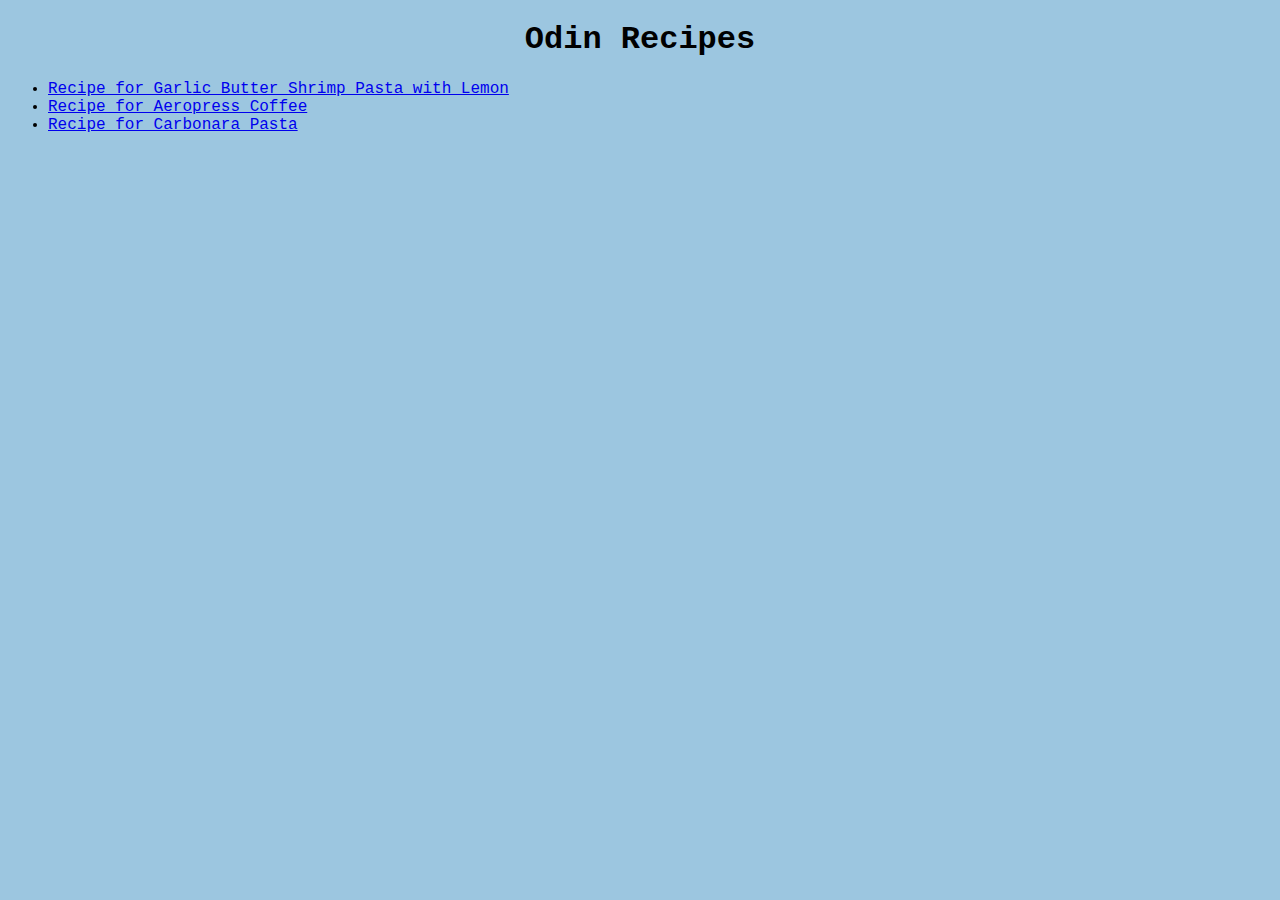
<file: index.html>
<!DOCTYPE html>
<html lang="en">
    <head>
        <meta charset="utf-8">
        <link rel="stylesheet" href="styles.css">
        <title>Odin Recipes</title>
    </head>

    <body>
        <h1>Odin Recipes</h1>
        <ul>
            <li><a href="recipes/garlicButterShrimpPastaWithLemon.html">Recipe for Garlic Butter Shrimp Pasta with Lemon</a></li>
            <li><a href="recipes/coffee.html">Recipe for Aeropress Coffee</a></li>
            <li><a href="recipes/carbonara.html">Recipe for Carbonara Pasta</a></li>
        </ul>
        
    </body>
</html>
</file>
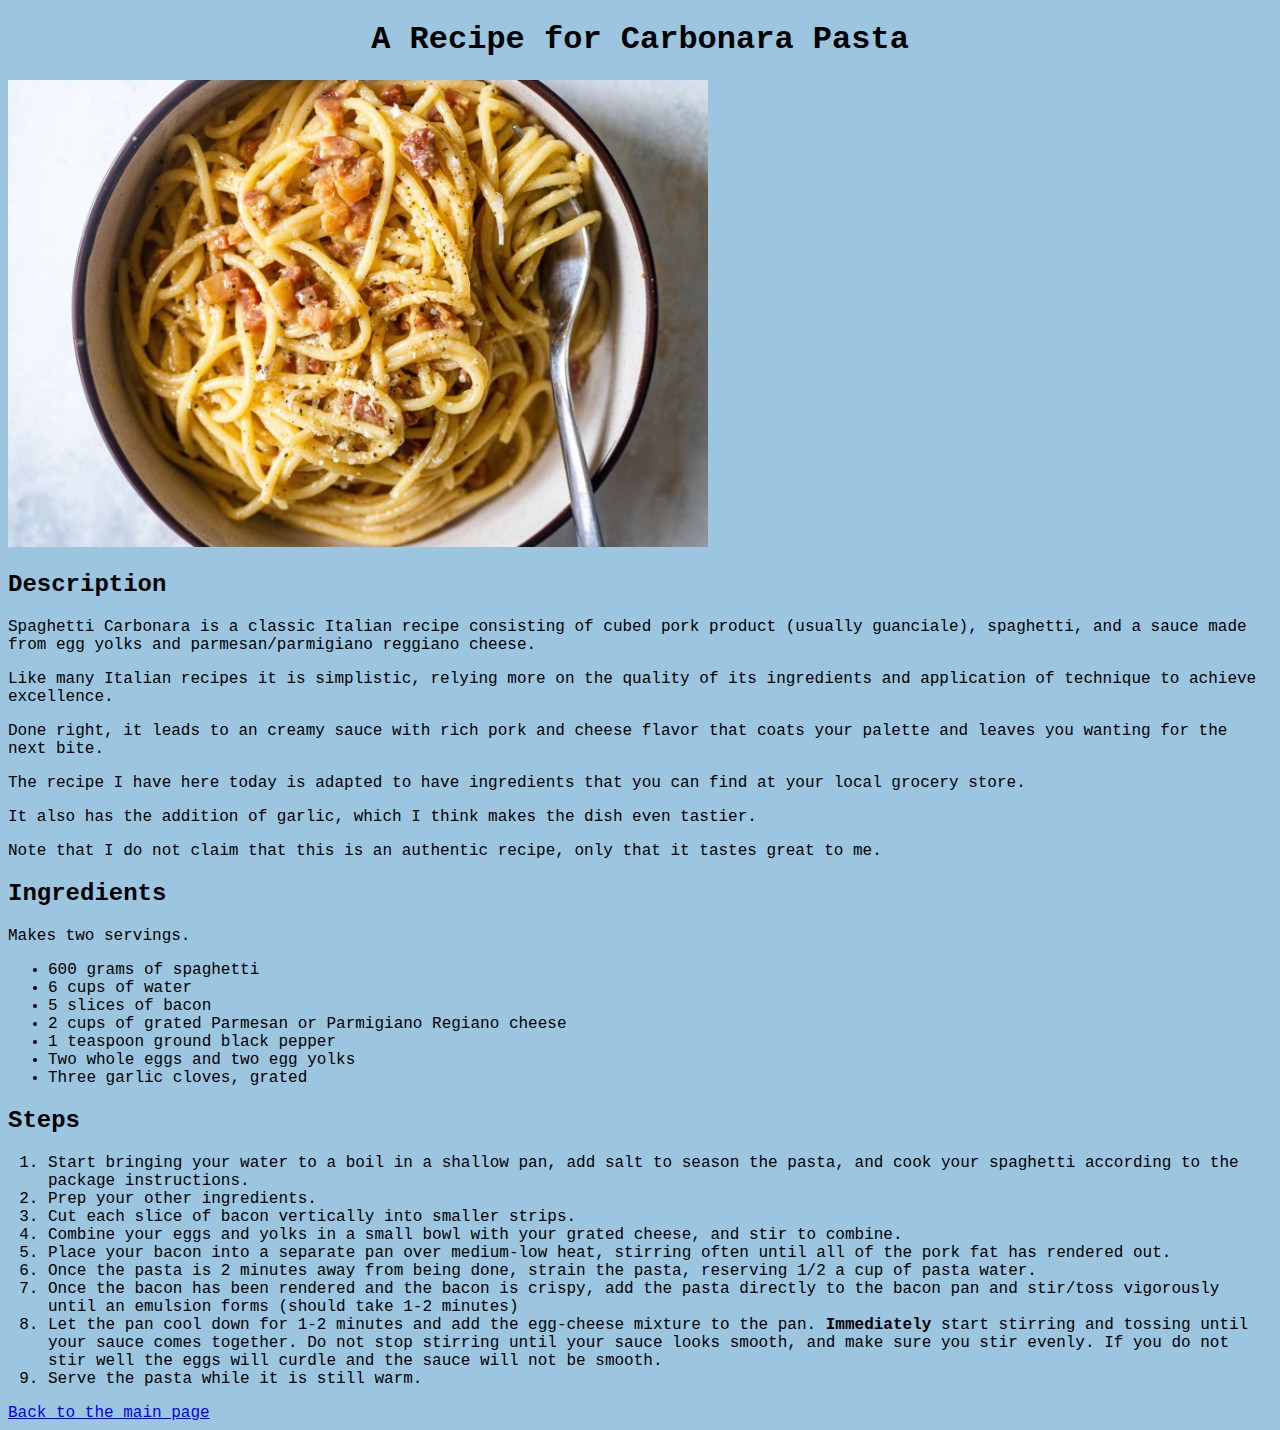
<file: recipes/carbonara.html>
<!DOCTYPE html>
<html lang="en">
<head>
    <meta charset="UTF-8">
    <meta http-equiv="X-UA-Compatible" content="IE=edge">
    <meta name="viewport" content="width=device-width, initial-scale=1.0">
    <link rel="stylesheet" href="../styles.css">
    <title>A Recipe for Carbonara Pasta</title>
</head>
<body>
    <h1>A Recipe for Carbonara Pasta</h1>
    <img src="../images/carbonara.jpg" alt="An image of spaghetti carbonara on a plate.">

    <h2>Description</h2>
    <p>Spaghetti Carbonara is a classic Italian recipe consisting of cubed pork product (usually guanciale), spaghetti, and a sauce made from egg yolks and parmesan/parmigiano reggiano cheese.</p>
    <p>Like many Italian recipes it is simplistic, relying more on the quality of its ingredients and application of technique to achieve excellence. </p>
    <p>Done right, it leads to an creamy sauce with rich pork and cheese flavor that coats your palette and leaves you wanting for the next bite.</p>
    <p>The recipe I have here today is adapted to have ingredients that you can find at your local grocery store.</p>
    <p>It also has the addition of garlic, which I think makes the dish even tastier.</p>
    <p>Note that I do not claim that this is an authentic recipe, only that it tastes great to me.</p>

    <h2>Ingredients</h2>
    <p>Makes two servings.</p>
    <ul>
        <li>600 grams of spaghetti</li>
        <li>6 cups of water</li>
        <li>5 slices of bacon</li>
        <li>2 cups of grated Parmesan or Parmigiano Regiano cheese</li>
        <li>1 teaspoon ground black pepper</li>
        <li>Two whole eggs and two egg yolks</li>
        <li>Three garlic cloves, grated</li>
    </ul>

    <h2>Steps</h2>
    <ol>
        <li>Start bringing your water to a boil in a shallow pan, add salt to season the pasta, and cook your spaghetti according to the package instructions. </li>
        <li>Prep your other ingredients.</li>
        <li>Cut each slice of bacon vertically into smaller strips. </li>
        <li>Combine your eggs and yolks in a small bowl with your grated cheese, and stir to combine. </li>
        <li>Place your bacon into a separate pan over medium-low heat, stirring often until all of the pork fat has rendered out.</li>
        <li>Once the pasta is 2 minutes away from being done, strain the pasta, reserving 1/2 a cup of pasta water. </li>
        <li>Once the bacon has been rendered and the bacon is crispy, add the pasta directly to the bacon pan and stir/toss vigorously until an emulsion forms (should take 1-2 minutes)  </li>
        <li>Let the pan cool down for 1-2 minutes and add the egg-cheese mixture to the pan. <strong>Immediately</strong> start stirring and tossing until your sauce comes together. Do not stop stirring until your sauce looks smooth, and make sure you stir evenly. If you do not stir well the eggs will curdle and the sauce will not be smooth. </li>
        <li>Serve the pasta while it is still warm. </li>
    </ol>

    <a href="..\index.html">Back to the main page</a>
</body>
</html>
</file>
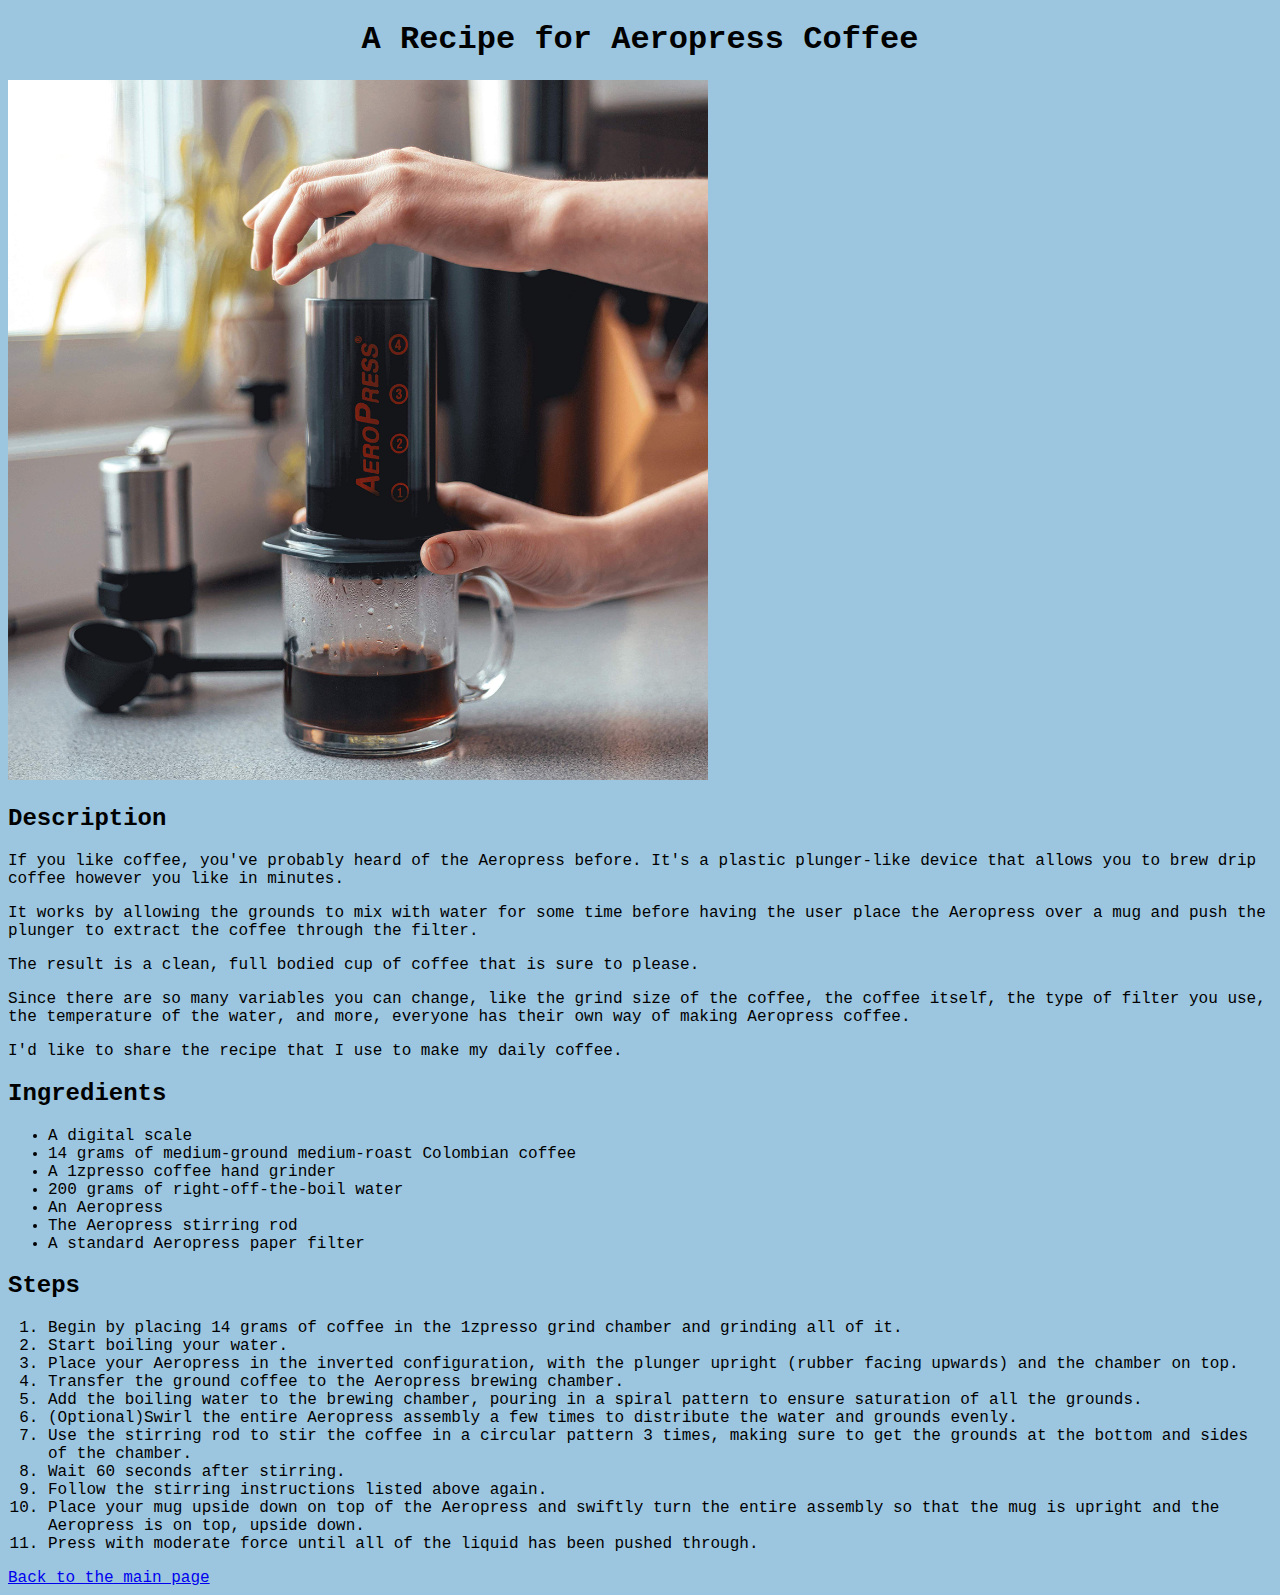
<file: recipes/coffee.html>
<!DOCTYPE html>
<html lang="en">
<head>
    <meta charset="UTF-8">
    <meta http-equiv="X-UA-Compatible" content="IE=edge">
    <meta name="viewport" content="width=device-width, initial-scale=1.0">
    <link rel="stylesheet" href="../styles.css">
    <title>A Recipe for Aeropress Coffee</title>
</head>
<body>
    <h1>A Recipe for Aeropress Coffee</h1>
    <img src="../images/coffee.jpg" alt="An image of a coffee-making device called an Aeropress used to make coffee. The Aeropress is upside down on a mug and being pressed by a person to force the immersed coffee through a filter.">
    <h2>Description</h2>
    <p>If you like coffee, you've probably heard of the Aeropress before. It's a plastic plunger-like device that allows you to brew drip coffee however you like in minutes.</p>
    <p>It works by allowing the grounds to mix with water for some time before having the user place the Aeropress over a mug and push the plunger to extract the coffee through the filter. </p>
    <p>The result is a clean, full bodied cup of coffee that is sure to please.</p>
    <p>Since there are so many variables you can change, like the grind size of the coffee, the coffee itself, the type of filter you use, the temperature of the water, and more, everyone has their own way of making Aeropress coffee.</p>
    <p>I'd like to share the recipe that I use to make my daily coffee.</p>

    <h2>Ingredients</h2>
    <ul>
        <li>A digital scale</li>
        <li>14 grams of medium-ground medium-roast Colombian coffee</li>
        <li>A 1zpresso coffee hand grinder </li>
        <li>200 grams of right-off-the-boil water</li>
        <li>An Aeropress</li>
        <li>The Aeropress stirring rod</li>
        <li>A standard Aeropress paper filter</li>
    </ul>

    <h2>Steps</h2>
    <ol>
        <li>Begin by placing 14 grams of coffee in the 1zpresso grind chamber and grinding all of it.</li>
        <li>Start boiling your water.</li>
        <li>Place your Aeropress in the inverted configuration, with the plunger upright (rubber facing upwards) and the chamber on top. </li>
        <li>Transfer the ground coffee to the Aeropress brewing chamber.</li>
        <li>Add the boiling water to the brewing chamber, pouring in a spiral pattern to ensure saturation of all the grounds. </li>
        <li>(Optional)Swirl the entire Aeropress assembly a few times to distribute the water and grounds evenly.</li>
        <li>Use the stirring rod to stir the coffee in a circular pattern 3 times, making sure to get the grounds at the bottom and sides of the chamber. </li>
        <li>Wait 60 seconds after stirring.</li>
        <li>Follow the stirring instructions listed above again.</li>
        <li>Place your mug upside down on top of the Aeropress and swiftly turn the entire assembly so that the mug is upright and the Aeropress is on top, upside down.</li>
        <li>Press with moderate force until all of the liquid has been pushed through. </li>

    </ol>

    <a href="..\index.html">Back to the main page</a>

</body>
</html>
</file>
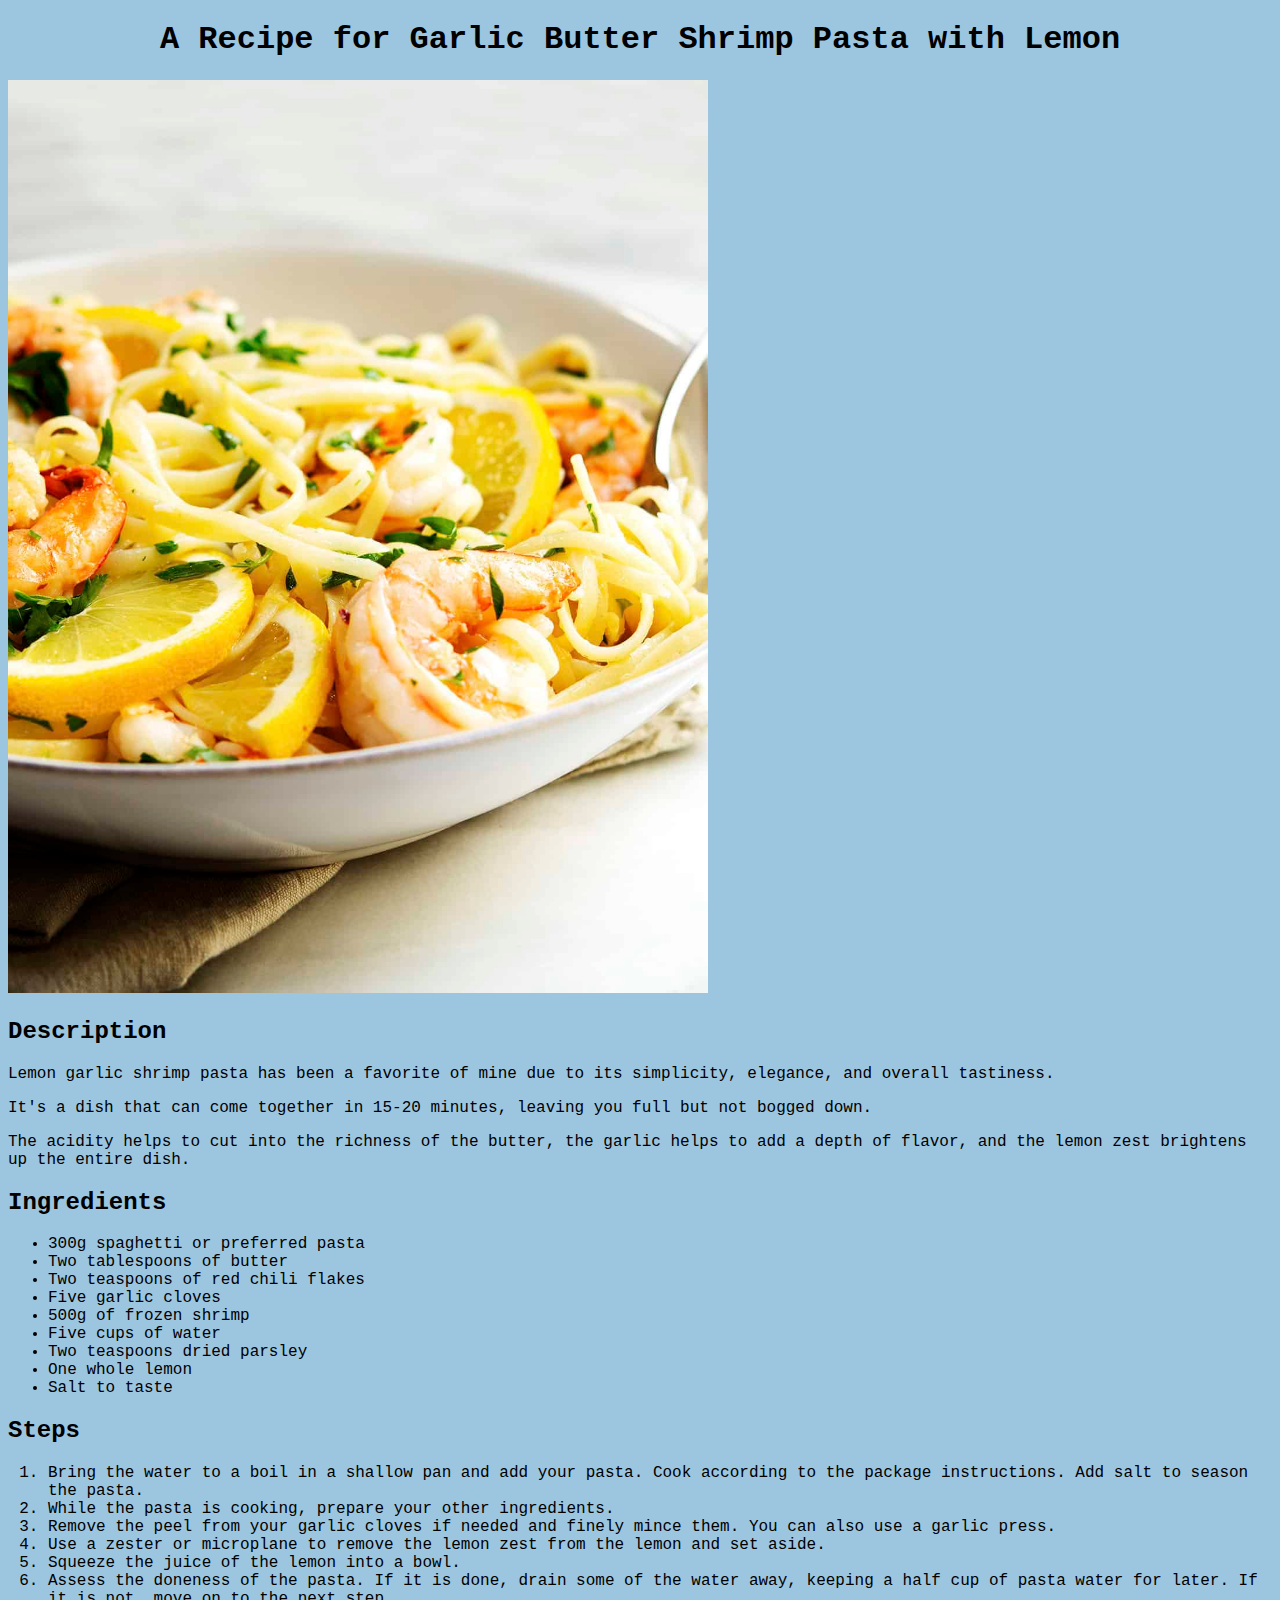
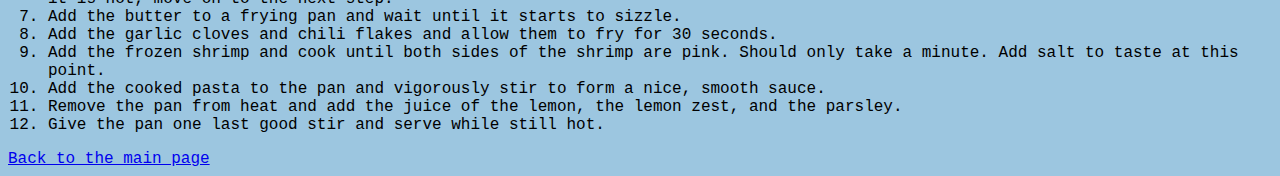
<file: recipes/garlicButterShrimpPastaWithLemon.html>
<!DOCTYPE html>
<html lang="en">
<head>
    <meta charset="UTF-8">
    <meta http-equiv="X-UA-Compatible" content="IE=edge">
    <meta name="viewport" content="width=device-width, initial-scale=1.0">
    <link rel="stylesheet" href="../styles.css">
    <title>A Recipe for Garlic Butter Shrimp Pasta with Lemon</title>
</head>
<body>
    <h1>A Recipe for Garlic Butter Shrimp Pasta with Lemon</h1>
    <img src="../images/lemonGarlicShrimpPasta.jpg" alt="An image of a lemon garlic shrimp pasta dish.">
    
    <h2>Description</h2>
    <p>Lemon garlic shrimp pasta has been a favorite of mine due to its simplicity, elegance, and overall tastiness.</p>
    <p>It's a dish that can come together in 15-20 minutes, leaving you full but not bogged down.</p>
    <p>The acidity helps to cut into the richness of the butter, the garlic helps to add a depth of flavor, and the lemon zest brightens up the entire dish.</p>

    <h2>Ingredients</h2>
    <ul>
        <li>300g spaghetti or preferred pasta</li>
        <li>Two tablespoons of butter</li>
        <li>Two teaspoons of red chili flakes</li>
        <li>Five garlic cloves</li>
        <li>500g of frozen shrimp</li>
        <li>Five cups of water</li>
        <li>Two teaspoons dried parsley</li>
        <li>One whole lemon</li>
        <li>Salt to taste</li>
    </ul>

    <h2>Steps</h2>
    <ol>
        <li>Bring the water to a boil in a shallow pan and add your pasta. Cook according to the package instructions. Add salt to season the pasta.</li>
        <li>While the pasta is cooking, prepare your other ingredients.</li>
        <li>Remove the peel from your garlic cloves if needed and finely mince them. You can also use a garlic press. </li>
        <li>Use a zester or microplane to remove the lemon zest from the lemon and set aside. </li>
        <li>Squeeze the juice of the lemon into a bowl.</li>
        <li>Assess the doneness of the pasta. If it is done, drain some of the water away, keeping a half cup of pasta water for later. If it is not, move on to the next step.</li>
        <li>Add the butter to a frying pan and wait until it starts to sizzle.</li>
        <li>Add the garlic cloves and chili flakes and allow them to fry for 30 seconds. </li>
        <li>Add the frozen shrimp and cook until both sides of the shrimp are pink. Should only take a minute. Add salt to taste at this point.</li>
        <li>Add the cooked pasta to the pan and vigorously stir to form a nice, smooth sauce. </li>
        <li>Remove the pan from heat and add the juice of the lemon, the lemon zest, and the parsley. </li>
        <li>Give the pan one last good stir and serve while still hot. </li>
    </ol>

    <a href="..\index.html">Back to the main page</a>
</body>
</html>
</file>
<file: styles.css>
* {
    font-family: 'Courier New', monospace;
}

h1 {
    text-align: center;
}

body {
    background-color: rgb(156, 198, 224);
}

img {
    width: 700px;
    height: auto;
}
</file>
